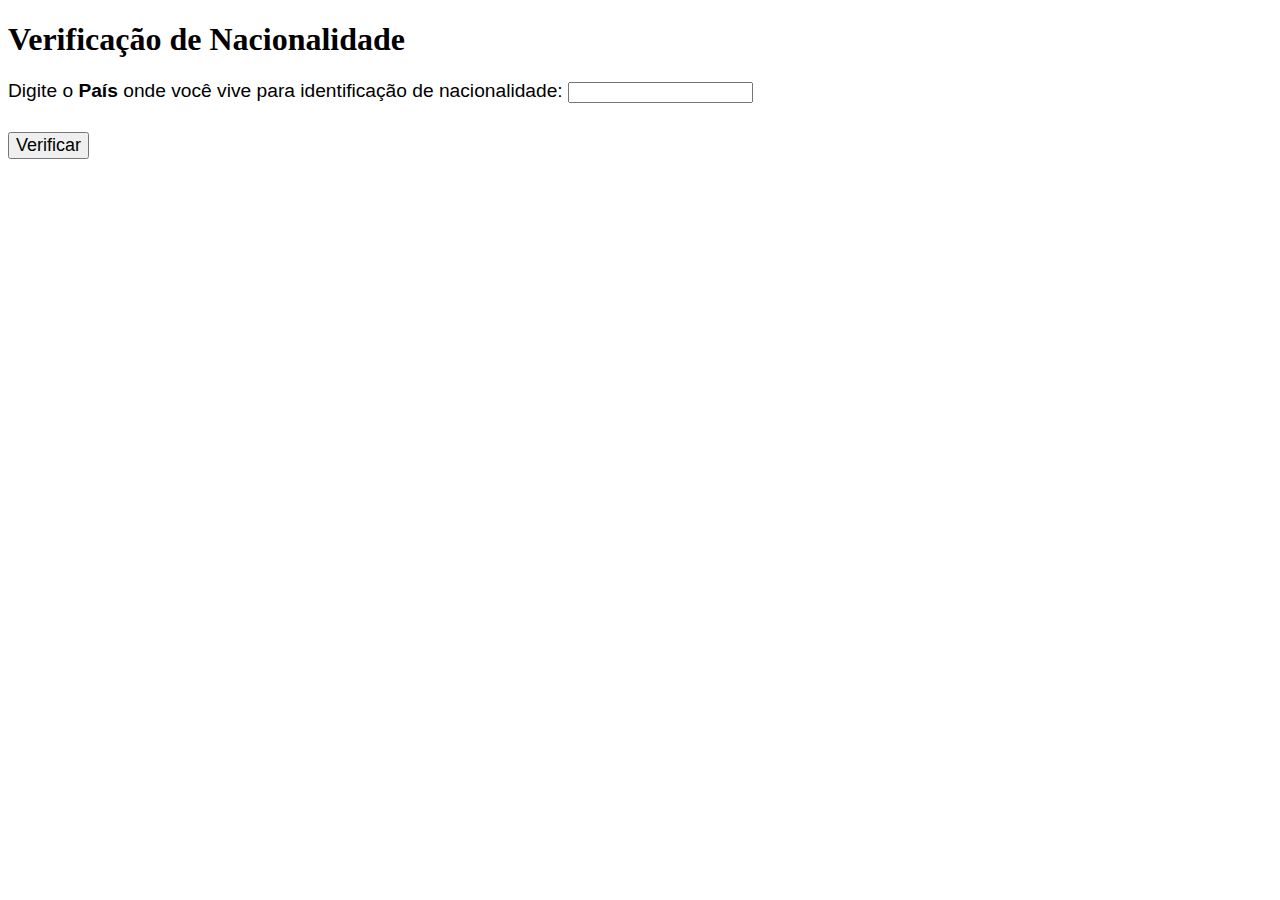
<file: Aula_11/ex_extra/index.html>
<!DOCTYPE html>
<html lang="en">
<head>
  <meta charset="UTF-8">
  <meta http-equiv="X-UA-Compatible" content="IE=edge">
  <meta name="viewport" content="width=device-width, initial-scale=1.0">
  <link rel="stylesheet" href="style.css">
  <title> Verificação de Nacionalidade </title>
</head>
<body>
  <h1><strong>Verificação de Nacionalidade</strong> </h1>
  <p id="par">Digite o <strong>País</strong> onde você vive para identificação de nacionalidade: <input type="text" name="txt" id="txt"></p>
  <input id="b" type="button" value="Verificar" onclick="verificar()">
  <div id="res"></div>
  <script src="back.js"></script>
</body>
</html>
</file>
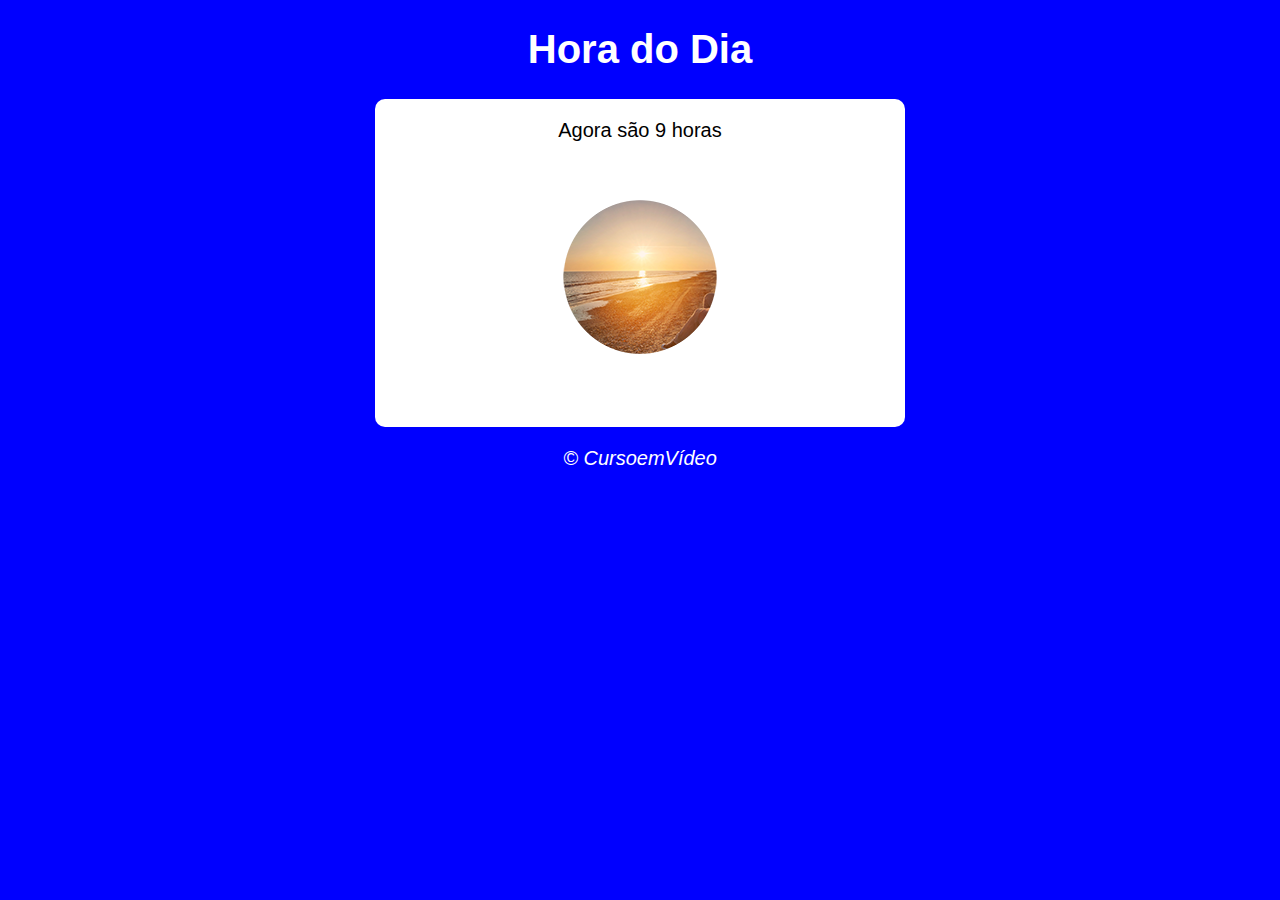
<file: Aula_excs_02/modelo/index.html>
<!DOCTYPE html>
<html lang="en">
<head>
  <meta charset="UTF-8">
  <meta http-equiv="X-UA-Compatible" content="IE=edge">
  <meta name="viewport" content="width=device-width, initial-scale=1.0">
  <link rel="stylesheet" href="style.css">
  <title>base</title>
</head>
<body onload="carregar()">
  <header>
    <h1>Hora do Dia</h1>

  </header>

  <section>
    <div id="msg">
      Aqui vai parecer a mensagem....
    </div>
    <div id="foto">
      <img id="imagem" src="imagens/dia.png" alt="foto do dia">
    </div>

  </section>

  <footer>
    <p>&copy; CursoemVídeo</p>

  </footer>
  
  <script src="back.js"></script>
</body>
</html>
</file>
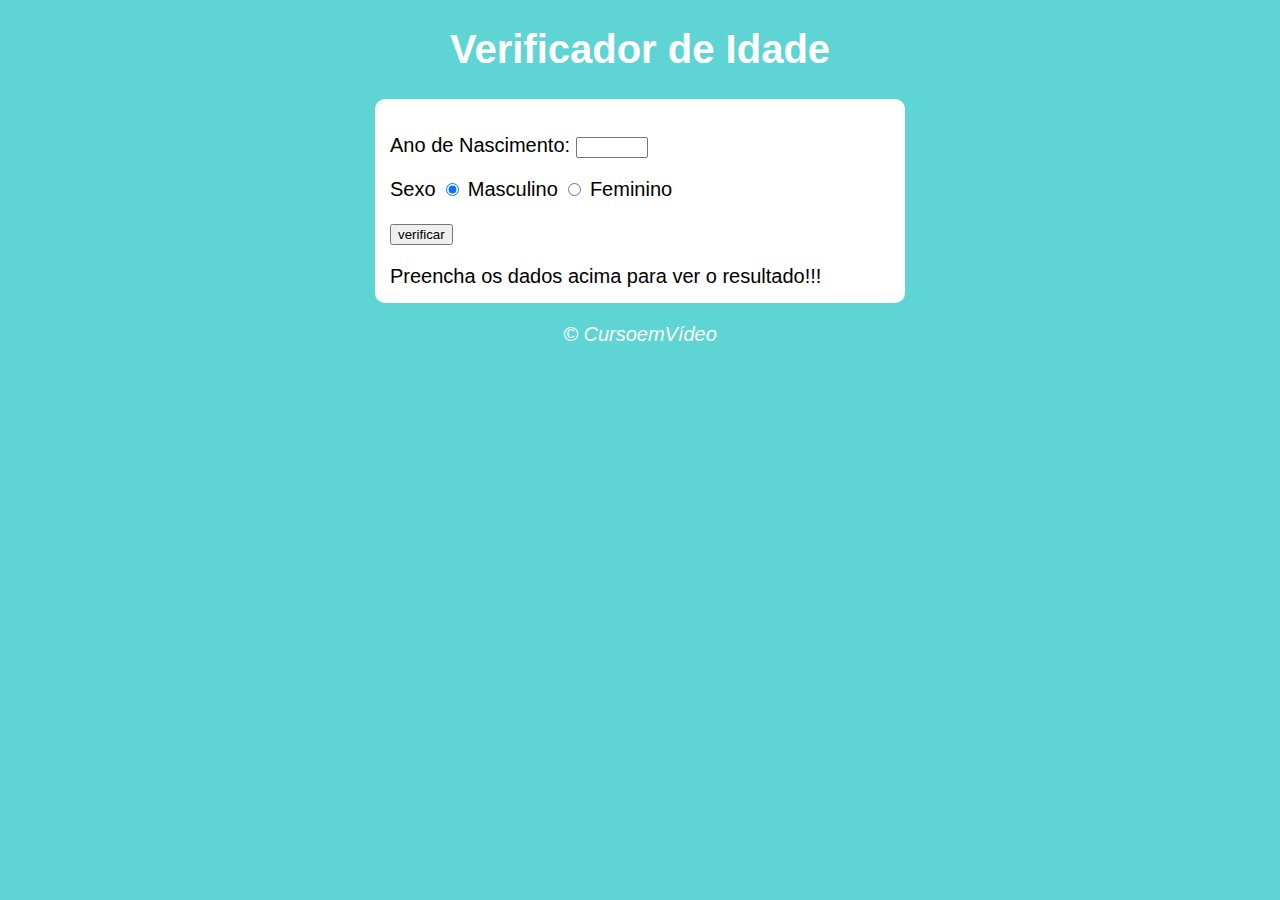
<file: Aula_excs_03/modelo/index.html>
<!DOCTYPE html>
<html lang="en">
<head>
  <meta charset="UTF-8">
  <meta http-equiv="X-UA-Compatible" content="IE=edge">
  <meta name="viewport" content="width=device-width, initial-scale=1.0">
  <link rel="stylesheet" href="style.css">
  <title>base</title>
</head>
<body>
  <header>
    <h1>Verificador de Idade</h1>

  </header>

  <section>
    <div>
     <p>Ano de Nascimento:
       <input type="number" name="txtano" id="txtano" min="1930" max="2022">
     </p>
     <p>Sexo
       <input type="radio" name="radsex" id="mas" checked>
       <label for="mas">Masculino</label>
       <input type="radio" name="radsex" id="fem">
       <label for="mas">Feminino</label> 
     </p>
     <p>
       <input type="button" value="verificar" onclick="verificar()">
     </p>
    </div>

    <div id="res">
      Preencha os dados acima para ver o resultado!!!
    </div>

  </section>

  <footer>
    <p>&copy; CursoemVídeo</p>

  </footer>
  
  <script src="back.js"></script>
</body>
</html>
</file>
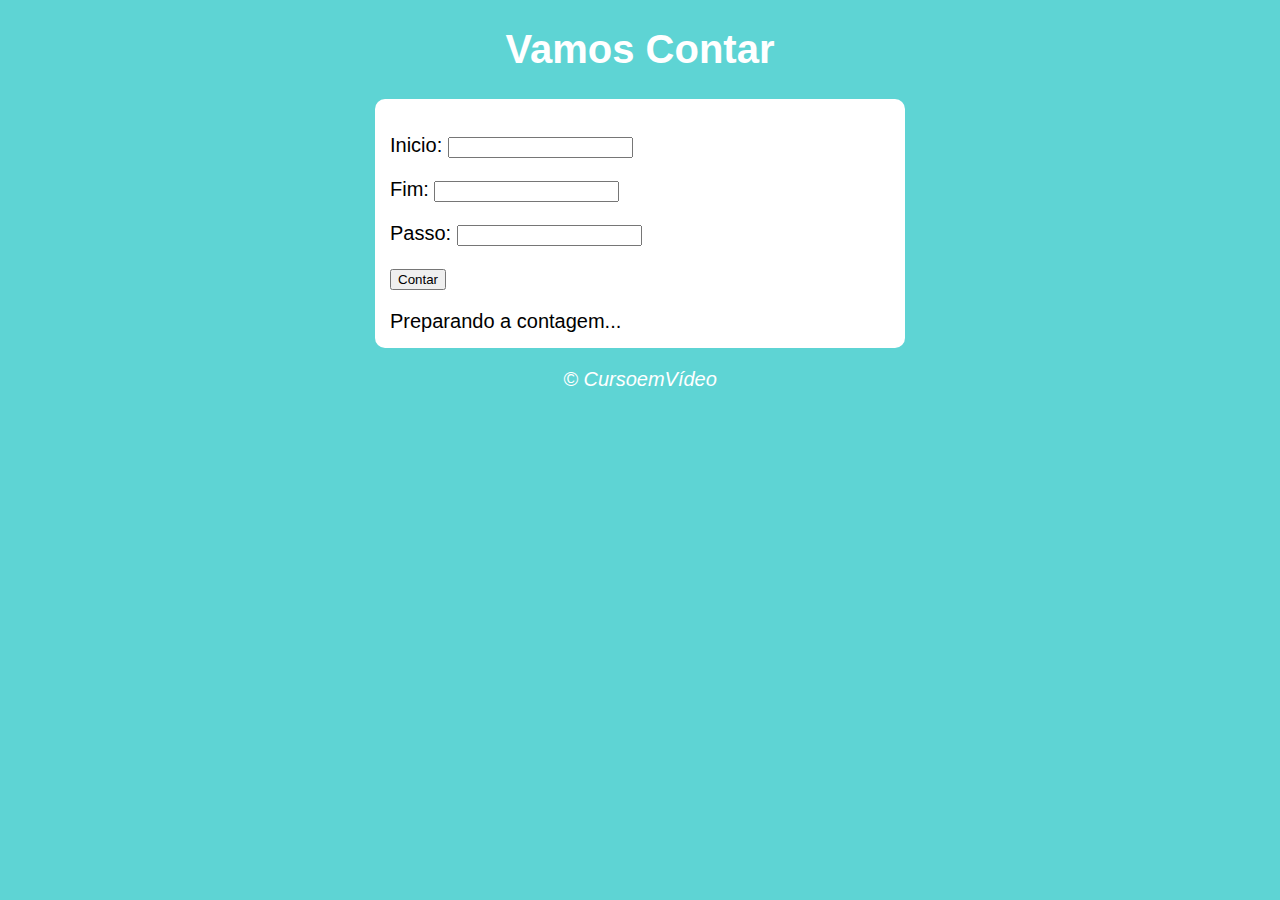
<file: Aula_excs_04_05/modelo/index.html>
<!DOCTYPE html>
<html lang="en">
<head>
  <meta charset="UTF-8">
  <meta http-equiv="X-UA-Compatible" content="IE=edge">
  <meta name="viewport" content="width=device-width, initial-scale=1.0">
  <link rel="stylesheet" href="style.css">
  <title>Super Contador</title>
</head>
<body>
  <header>
    <h1>Vamos Contar</h1>

  </header>

  <section>
    <div id="dados">
      <p>Inicio: <input type="number" name="inicio" id="txti"> </p>
      <p>Fim: <input type="number" name="fim" id="txtf"></p>
      <p>Passo: <input type="number" name="passo" id="txtp"> </p>
      <p><input type="button" value="Contar" onclick="contar()"></p>
    </div>

    <div id="res">
      Preparando a contagem...
    </div>

  </section>

  <footer>
    <p>&copy; CursoemVídeo</p>

  </footer>
  
  <script src="back.js"></script>
</body>
</html>
</file>
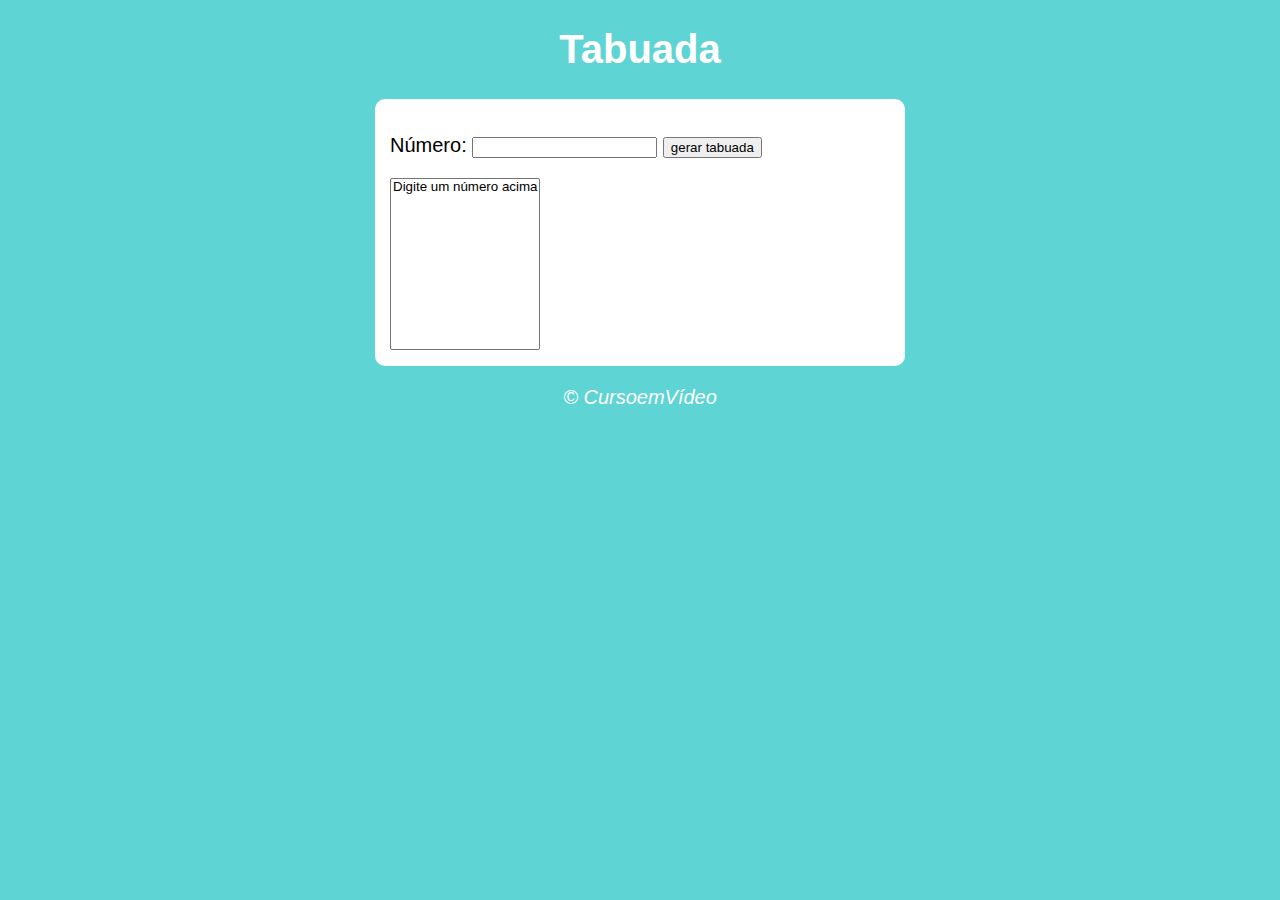
<file: Aula_excs_06/modelo/index.html>
<!DOCTYPE html>
<html lang="en">
<head>
  <meta charset="UTF-8">
  <meta http-equiv="X-UA-Compatible" content="IE=edge">
  <meta name="viewport" content="width=device-width, initial-scale=1.0">
  <link rel="stylesheet" href="style.css">
  <title>base</title>
</head>
<body>
  <header>
    <h1>Tabuada</h1>

  </header>

  <section>
    <div>
      <p>Número: <input type="number" name="num" id="txtn">
      <input type="button" value="gerar tabuada" onclick="tabuada()">
      </p>
    </div>
    <div>
      <select name="tabuada" id="seltab" size="10">
        <option >Digite um número acima</option>
      </select>
    </div>
  </section>

  <footer>
    <p>&copy; CursoemVídeo</p>

  </footer>
  
  <script src="back.js"></script>
</body>
</html>
</file>
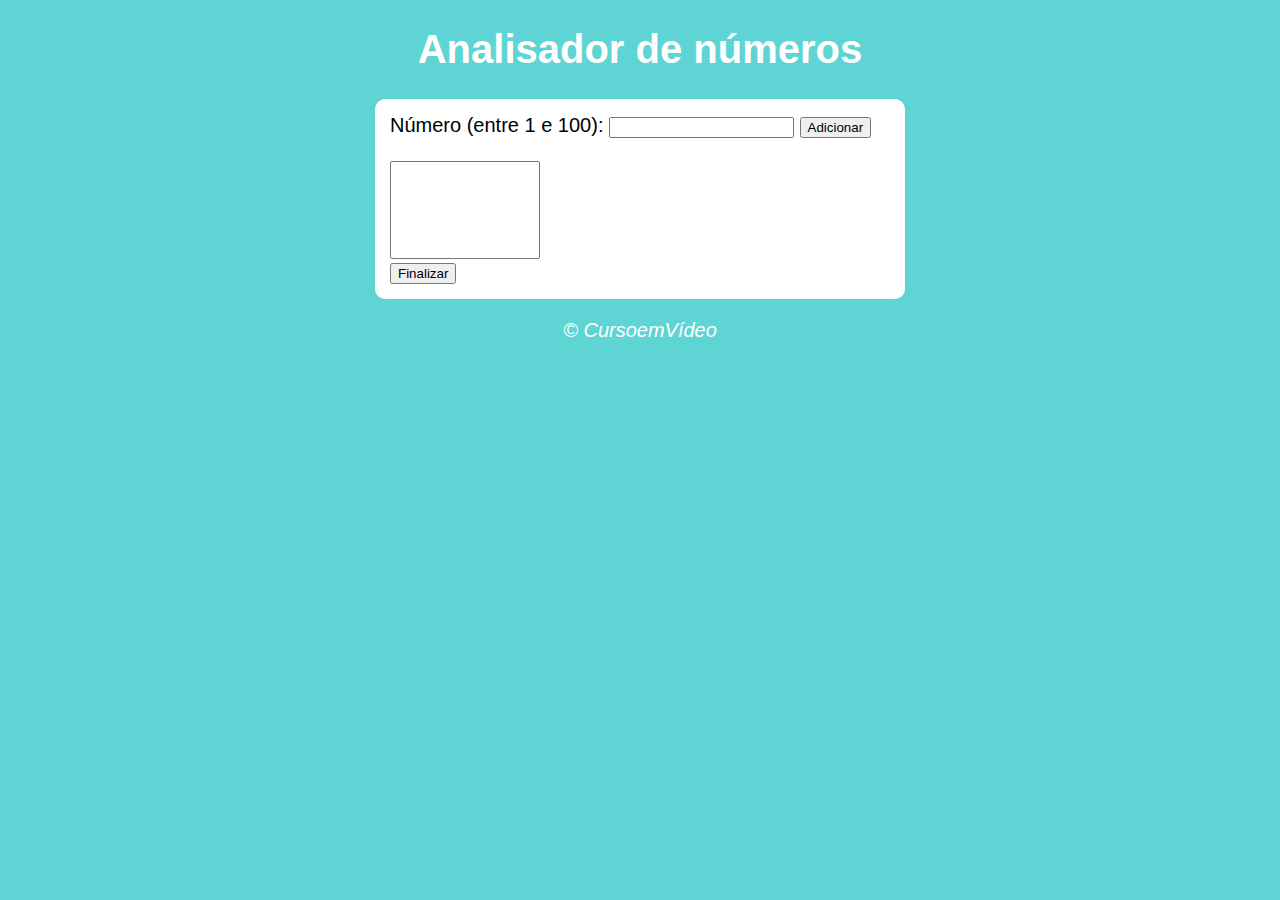
<file: Aula_excs_07/modelo/index.html>
<!DOCTYPE html>
<html lang="en">
<head>
  <meta charset="UTF-8">
  <meta http-equiv="X-UA-Compatible" content="IE=edge">
  <meta name="viewport" content="width=device-width, initial-scale=1.0">
  <link rel="stylesheet" href="style.css">
  <title> Analisador de números </title>
</head>
<body>
  <header>
    <h1> Analisador de números </h1>

  </header>

  <section>
    <div>
      Número (entre 1 e 100):
      <input type="number" name="fnum" id="fnum">
      <input type="button" value="Adicionar" onclick="adicionar()">
      <br><br><select name="flista" id="flista" size="6"></select>
      <br><input type="button" value="Finalizar" onclick="finalizar()">
    </div>
    <div id="res">


    </div>

  </section>

  <footer>
    <p>&copy; CursoemVídeo</p>

  </footer>
  
  <script src="back.js"></script>
</body>
</html>
</file>
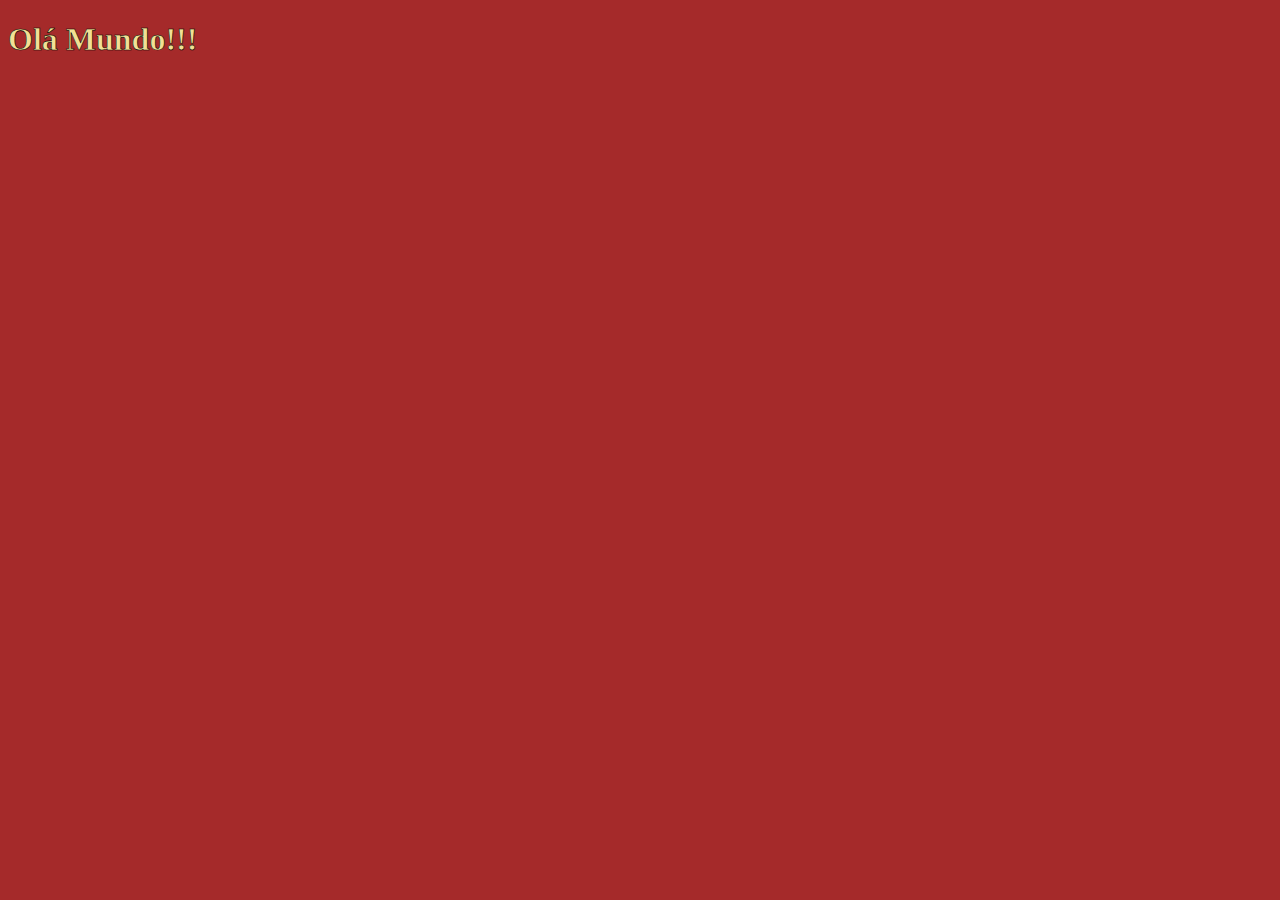
<file: Aula_04/ex_1_to_4.html>
<!DOCTYPE html>
<html lang="pt-br">
<head>
  <meta charset="UTF-8">
  <meta http-equiv="X-UA-Compatible" content="IE=edge">
  <meta name="viewport" content="width=device-width, initial-scale=1.0">
  <link rel="stylesheet" href="style.css">
  <script src="back.js"></script>
  <title>Document</title>
</head>
<body>
  <h1>Olá Mundo!!!</h1>
  
  
    
</body>
</html>
</file>
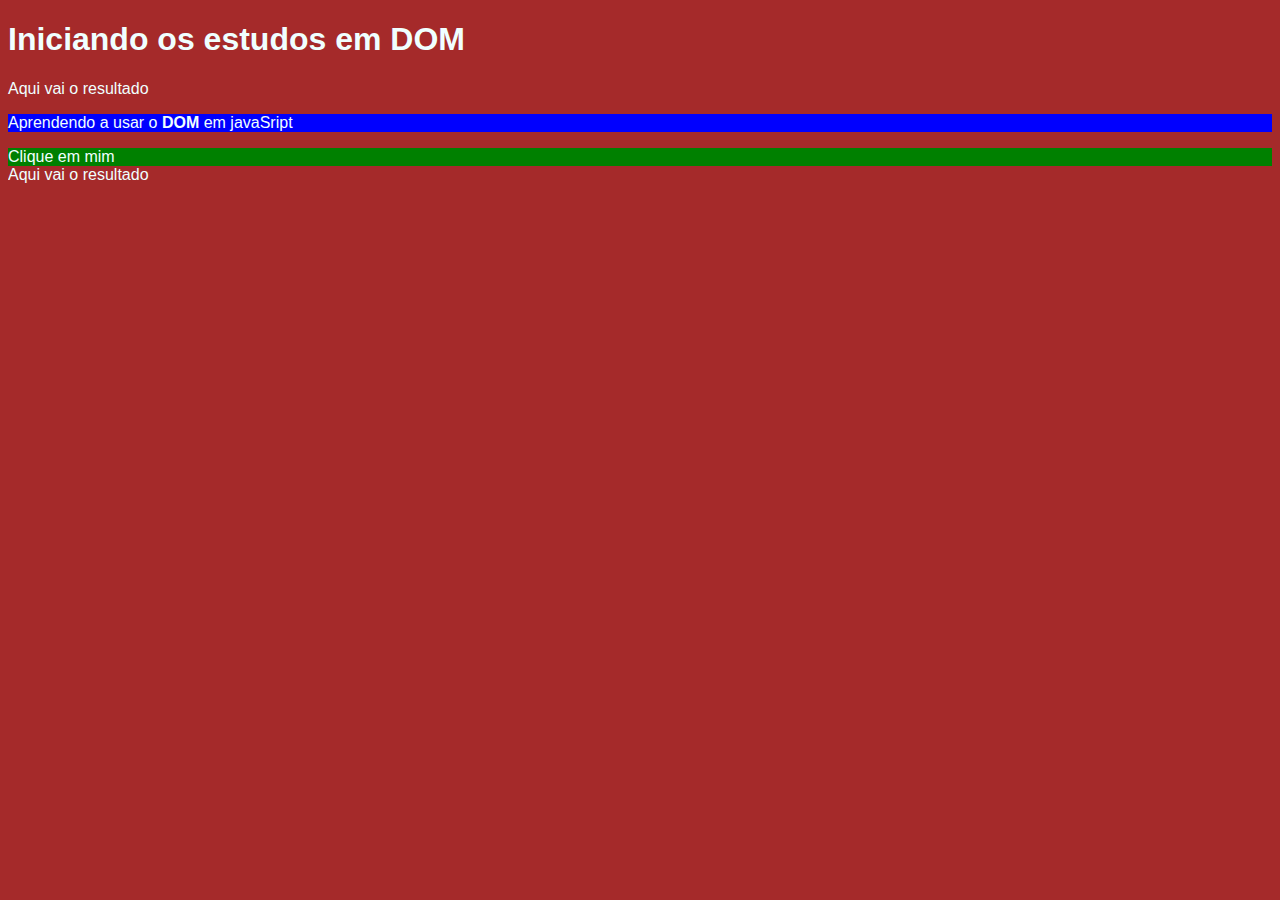
<file: Aula_09/ex_5.html>
<!DOCTYPE html>
<html lang="en">
<head>
  <meta charset="UTF-8">
  <meta http-equiv="X-UA-Compatible" content="IE=edge">
  <meta name="viewport" content="width=device-width, initial-scale=1.0">
  <link rel="stylesheet" href="style.css">
  <title>Primeiros passos com DOM</title>
</head>
<body>
  <div>
    <h1>Iniciando os estudos em DOM</h1>
    <p id="result">Aqui vai o resultado</p>
    <p class="Learn">Aprendendo a usar o <strong>DOM</strong> em javaSript</p>
    <div id = "Click">Clique em mim</div>
    <script src="back.js"></script>
  </div>  
</body>
</html>
</file>
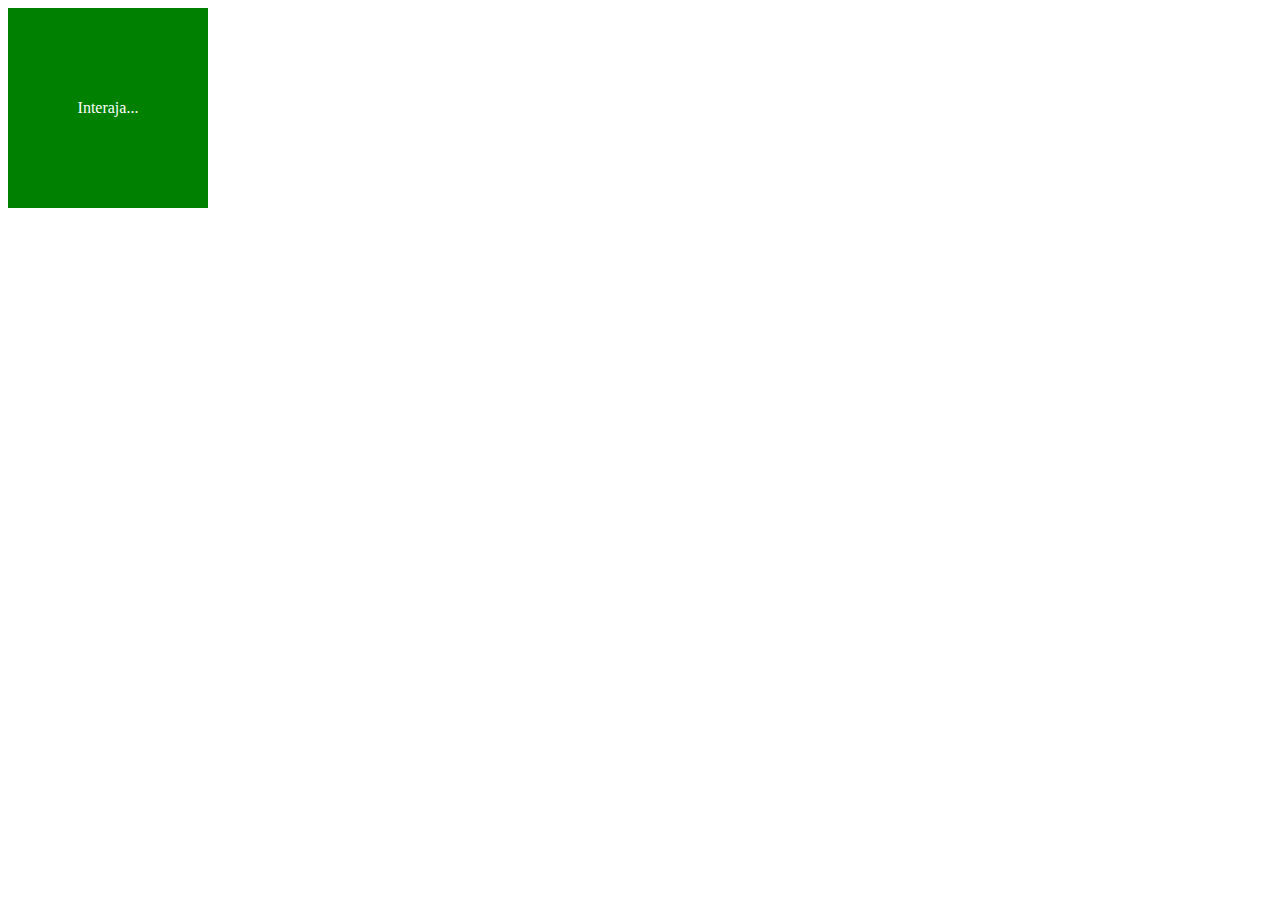
<file: Aula_10/ex_6.html>
<!DOCTYPE html>
<html lang="en">
<head>
  <meta charset="UTF-8">
  <meta http-equiv="X-UA-Compatible" content="IE=edge">
  <meta name="viewport" content="width=device-width, initial-scale=1.0">
  <link rel="stylesheet" href="style.css">
  <title>DOM</title>
</head>
<body>
  <div id="area">
    Interaja...
  </div>
  <script src="back.js"></script>
</body>
</html>
</file>
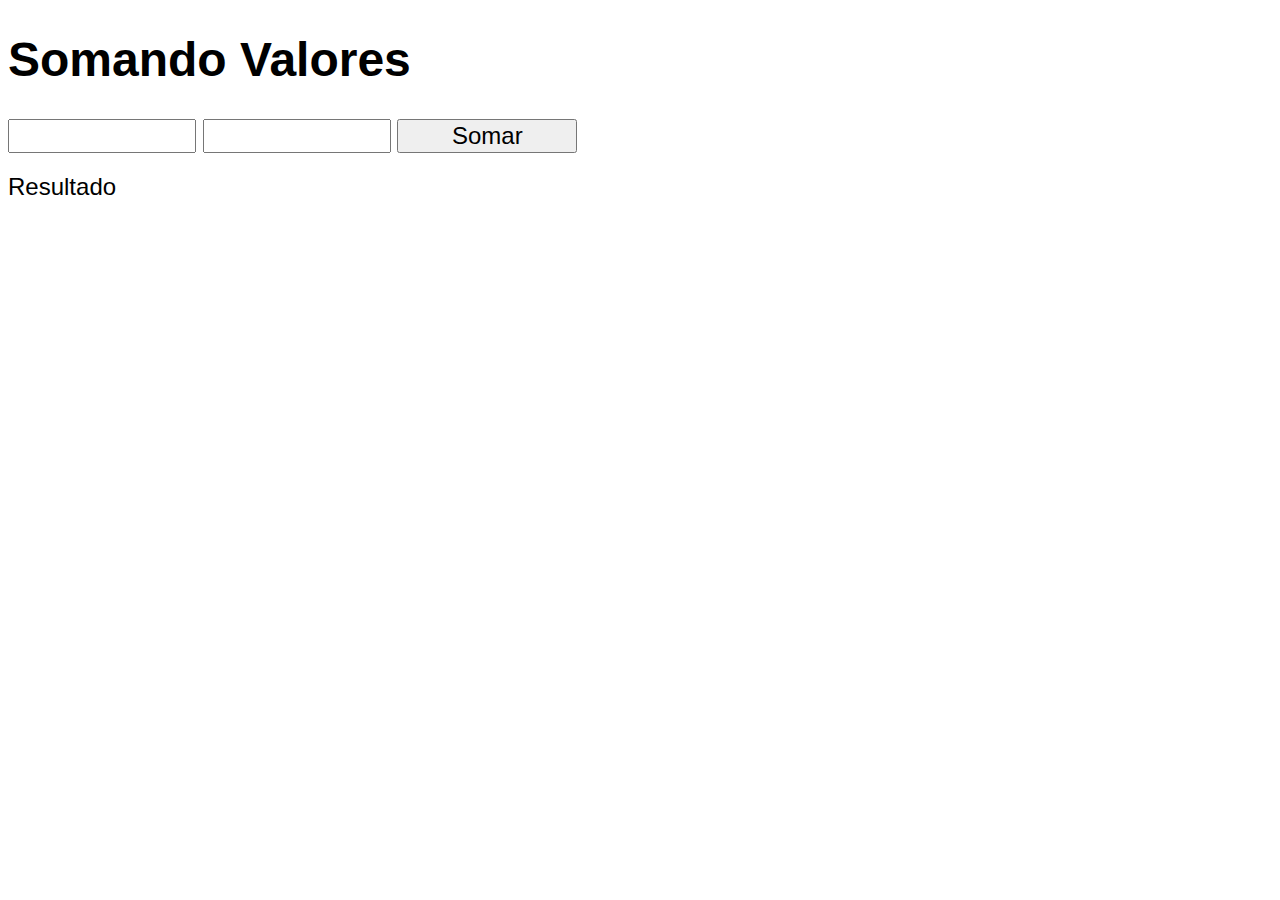
<file: Aula_10/ex_7.html>
<!DOCTYPE html>
<html lang="en">
<head>
  <meta charset="UTF-8">
  <meta http-equiv="X-UA-Compatible" content="IE=edge">
  <meta name="viewport" content="width=device-width, initial-scale=1.0">
  <link rel="stylesheet" href="style_2.css">
  <title>DOM_2</title>
</head>
<body>
  <h1>Somando Valores</h1>
  <input type="number" name="txtn1" id="txtn1">
  <input type="number" name="txtn2" id="txtn2">
  <input type = "button" value="Somar" onclick="somar()">
  <div id="res">Resultado</div>
  <script src="back_2.js"></script>
</body>
</html>
</file>
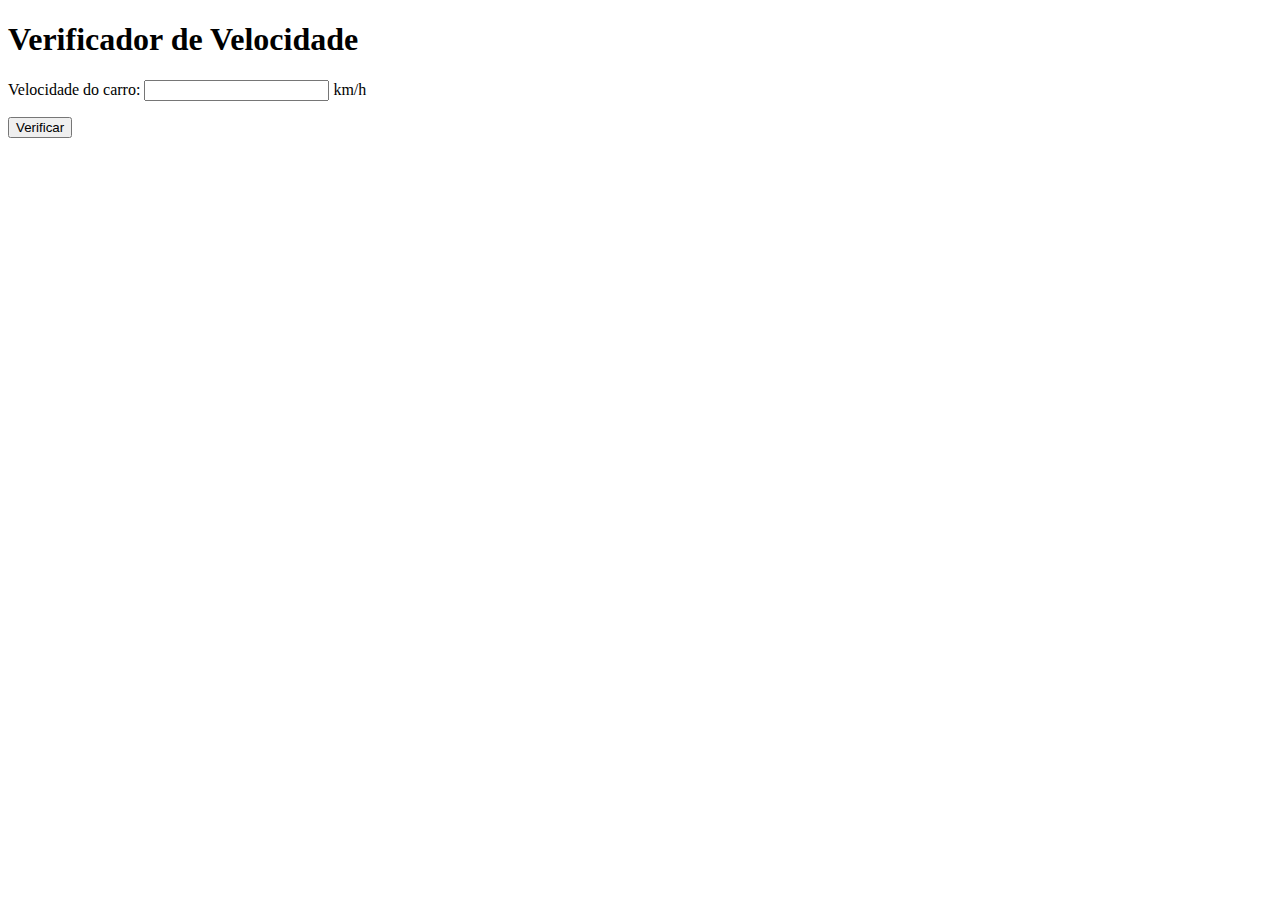
<file: Aula_11/ex_10.html>
<!DOCTYPE html>
<html lang="en">
<head>
  <meta charset="UTF-8">
  <meta http-equiv="X-UA-Compatible" content="IE=edge">
  <meta name="viewport" content="width=device-width, initial-scale=1.0">
  <title>Detran</title>
</head>
<body>
  <h1>Verificador de Velocidade</h1>
  <p>Velocidade do carro: <input type="number" name="txt" id="txt"> km/h</p>
  <input type="button" value="Verificar" onclick="calcular()">
  <div id="res"></div>
  <script src="back.js"></script>
</body>
</html>
</file>
<file: Aula_11/ex_extra/style.css>
p#par{
  font-family:  Arial, sans-serif;
  font-size: larger;
  padding-bottom: 10px;

}

input#b{
  font-family:  Arial, sans-serif;
  font-size: large;
}

div#res{
  font-family:  Arial, sans-serif;
  font-size: larger;
  padding-top: 20px;
  color: cadetblue;
}
</file>
<file: Aula_excs_02/modelo/style.css>
body{
  background-color: rgb(94, 212, 212);
  font: normal 15pt Arial;

}

header{
  color: white;
  text-align: center;
}

section{
  background-color: white;
  border-radius: 10px;
  padding: 15px;
  width: 500px;
  margin: auto;
}

div{
  text-align: center;
  padding: 5px;
}

footer{
  color: white;
  text-align: center;
  font-style: italic;
}
</file>
<file: Aula_excs_03/modelo/style.css>
body{
  background-color: rgb(94, 212, 212);
  font: normal 15pt Arial;

}

header{
  color: white;
  text-align: center;
}

section{
  background-color: white;
  border-radius: 10px;
  padding: 15px;
  width: 500px;
  margin: auto;
}

footer{
  color: white;
  text-align: center;
  font-style: italic;
}
</file>
<file: Aula_excs_04_05/modelo/style.css>
body{
  background-color: rgb(94, 212, 212);
  font: normal 15pt Arial;

}

header{
  color: white;
  text-align: center;
}

section{
  background-color: white;
  border-radius: 10px;
  padding: 15px;
  width: 500px;
  margin: auto;
}

footer{
  color: white;
  text-align: center;
  font-style: italic;
}
</file>
<file: Aula_excs_06/modelo/style.css>
body{
  background-color: rgb(94, 212, 212);
  font: normal 15pt Arial;

}

header{
  color: white;
  text-align: center;
}

section{
  background-color: white;
  border-radius: 10px;
  padding: 15px;
  width: 500px;
  margin: auto;
}

footer{
  color: white;
  text-align: center;
  font-style: italic;
}
</file>
<file: Aula_excs_07/modelo/style.css>
body{
  background-color: rgb(94, 212, 212);
  font: normal 15pt Arial;

}

header{
  color: white;
  text-align: center;
}

section{
  background-color: white;
  border-radius: 10px;
  padding: 15px;
  width: 500px;
  margin: auto;
}
select#flista{
  width: 150px;
}

footer{
  color: white;
  text-align: center;
  font-style: italic;
}
</file>
<file: Aula_04/style.css>
h1{
  color: rgb(241, 224, 149);
  -webkit-text-stroke-width: 0.6px;
  -webkit-text-stroke-color:black  ;
  
}

p{
  font-family: 'Courier New', Courier, monospace;
  font-size: larger;
  color: azure;
  
}

body{
  background-color: brown;
}
</file>
<file: Aula_09/style.css>
body{
  background-color: brown;
  color: azure;
  font-family: 'Franklin Gothic Medium', 'Arial Narrow', Arial, sans-serif;

}
</file>
<file: Aula_10/style.css>
div#area{
  font: normal 20 pt Arial;
  background-color: green;
  color: white;
  height: 200px;
  width: 200px;
  line-height: 200px;
  text-align: center;


}
</file>
<file: Aula_10/style_2.css>
body{
  font: normal 18pt Arial;
  
}

input{
  font: normal 18pt Arial;
  width: 180px;
}

div#res{
  margin-top: 20px;
}
</file>
